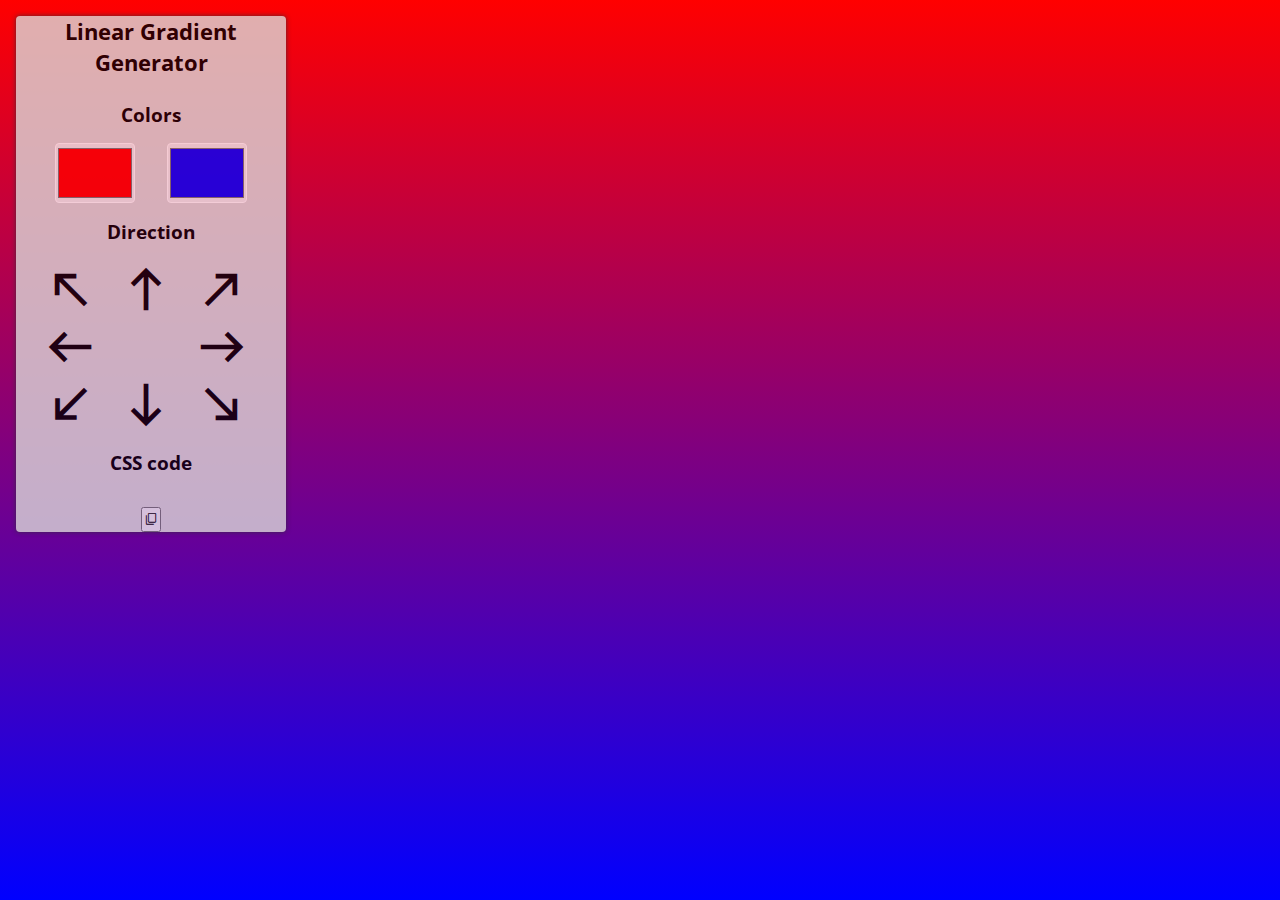
<file: week4/background_gradient/index.html>
<!DOCTYPE html>
<html lang="en">

<head>
  <meta charset="UTF-8" />
  <meta http-equiv="X-UA-Compatible" content="IE=edge" />
  <meta name="viewport" content="width=device-width, initial-scale=1.0" />
  <meta name="author" content="Anna Petelin">
  <title>Linear Gradient Generator</title>
  <link rel="stylesheet" href="./style.css" />
  <link rel="stylesheet" href="https://fonts.googleapis.com/css2?family=Material+Symbols+Outlined" />
  <link rel="preconnect" href="https://fonts.gstatic.com" crossorigin>
  <link
    href="https://fonts.googleapis.com/css2?family=Open+Sans&family=Press+Start+2P&family=Roboto+Mono&family=Tourney:ital@1&family=Vibur&display=swap"
    rel="stylesheet">
</head>

<body>

  <main>
    <div class="choose-panel">
      <h1>Linear Gradient Generator</h1>
      <h3>Colors</h3>
      <div class="color-container">
        <input type="color" class="colors" id="color1" value="#FF0000" />
        <input type="color" class="colors" id="color2" value="#0000FF" />
      </div>
      <h3>Direction</h3>
      <div class="arrow-container">
        <span class="icon"> <label for="315" class="arrow"><input type="radio" name="arrow" class="arrow-radio"
              id="315">north_west</label></span>
        <span class="icon"><label for="0" class="arrow"><input type="radio" name="arrow" class="arrow-radio"
              id="0">north</label></span>
        <span class="icon"><label for="45" class="arrow"><input type="radio" name="arrow" class="arrow-radio"
              id="45">north_east</input></label></span>
        <span class="icon"><label for="270" class="arrow"><input type="radio" name="arrow" class="arrow-radio"
              id="270">west</input></label></span>
        <label for="90" class="arrow"></label>
        <span class="icon"><label for="90" class="arrow"><input type="radio" name="arrow" class="arrow-radio"
              id="90">east</input></label></span>

        <span class="icon"><label for="225" class="arrow"><input type="radio" name="arrow" class="arrow-radio"
              id="225">south_west</input></label></span>

        <span class="icon"><label for="180" class="arrow"><input type="radio" name="arrow" class="arrow-radio"
              id="180">south</input></label></span>
        <span class="icon"><label for="135" class="arrow"><input type="radio" name="arrow" class="arrow-radio"
              id="135">south_east</input></label></span>

      </div>
      <div>
        <h3>CSS code</h3>
        <p id="cssCode"></p>
        <button><span id="copy" class="icon">content_copy</span></button>
      </div>
    </div>
  </main>

  <script src="./main.js"></script>
</body>

</html>
</file>
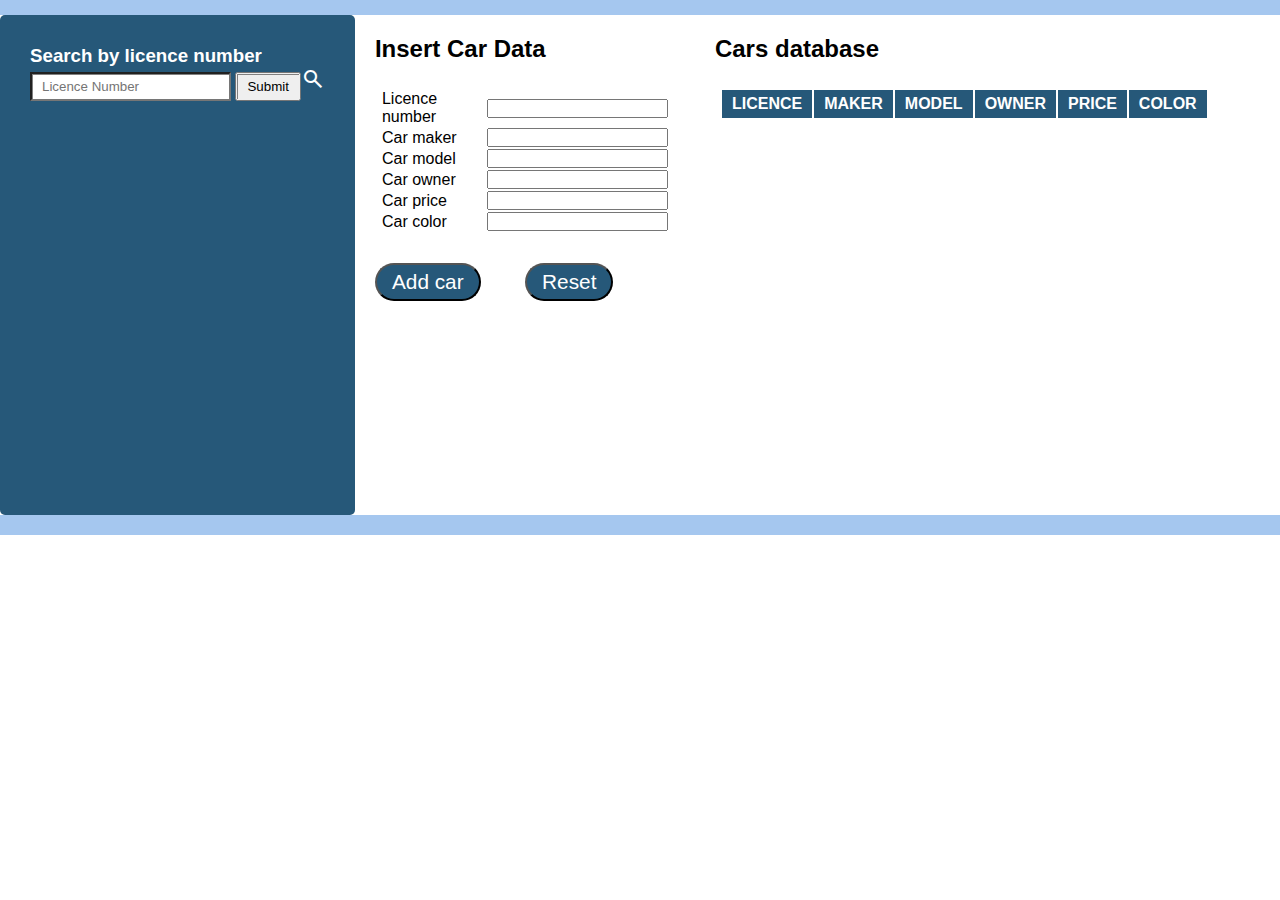
<file: week4/cars_database/index.html>
<!DOCTYPE html>
<html lang="en">

<head>
    <meta charset="UTF-8">
    <meta http-equiv="X-UA-Compatible" content="IE=edge">
    <meta name="viewport" content="width=device-width, initial-scale=1.0">
    <meta name="author" content="Anna Petelin">
    <title>Cars Database</title>
    <link rel="stylesheet" href="style.css">
    <link rel="stylesheet"
        href="https://fonts.googleapis.com/css2?family=Material+Symbols+Outlined:opsz,wght,FILL,GRAD@48,400,0,0" />
</head>

<body>
    <div class="main-container">
        <div id=search-container>
            <h3>Search by licence number</h3>
            <form id="searchForm"> <input type="text" placeholder="Licence Number" id="searchLicence">
                <input type="submit" id="searchButton"><span class="material-symbols-outlined">
                    search </span></label>
            </form>
            <p id="searchResult"></p>

        </div>
        <div class="form-container">
            <form id="addCar">
                <h2>Insert Car Data</h2>
                <table>
                    <tr>
                        <td><label for="licenceNumber">Licence number</label></td>
                        <td><input id="carLicence" name="car"></td>
                    </tr>
                    <tr>
                        <td><label for="carMaker">Car maker</label></td>
                        <td><input id="carMaker" name="car"></td>
                    </tr>
                    <tr>
                        <td><label for="carModel">Car model</label></td>
                        <td><input id="carModel" name="car"></td>
                    </tr>
                    <tr>
                        <td><label for="carOwner">Car owner</label></td>
                        <td><input id="carOwner" name="car"></td>
                    </tr>
                    <tr>
                        <td><label for="carPrice">Car price</label></td>
                        <td><input id="carPrice" name="car"></td>
                    </tr>
                    <tr>
                        <td><label for="carColor">Car color</label></td>
                        <td><input id="carColor" name="car"></td>
                    </tr>
                </table>
                <div class="button-container">
                    <button id="addCar" value="Add car">Add car</button>
                    <button id="reset" type="reset" value="Reset">Reset</button>
                </div>
            </form>
        </div>


        <div class="database-container">
            <h2>Cars database</h2>
            <table id="carTable">
                <thead>
                    <tr>
                        <th>Licence</th>
                        <th>Maker</th>
                        <th>Model</th>
                        <th>Owner</th>
                        <th>Price</th>
                        <th>Color</th>
                    </tr>
                </thead>
                <tbody></tbody>
            </table>
        </div>
    </div>


    <script src="main.js"></script>
</body>

</html>
</file>
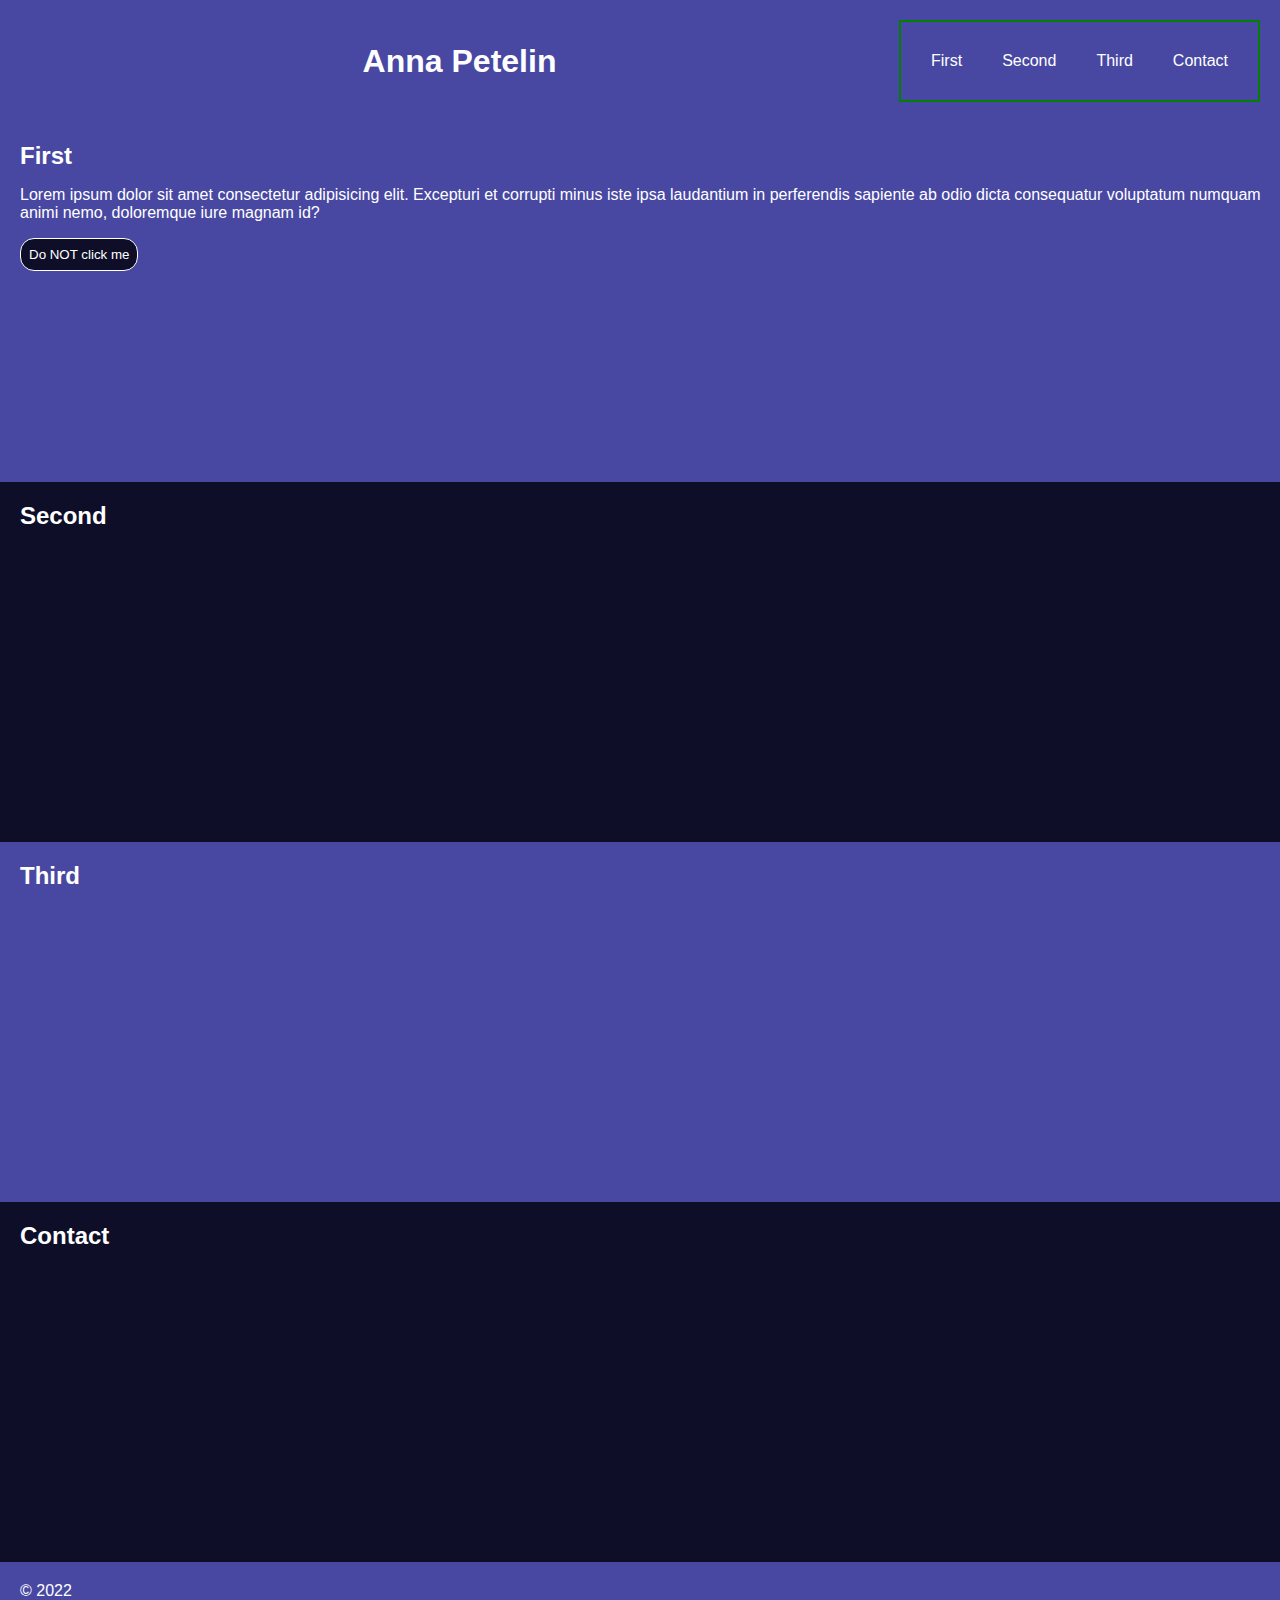
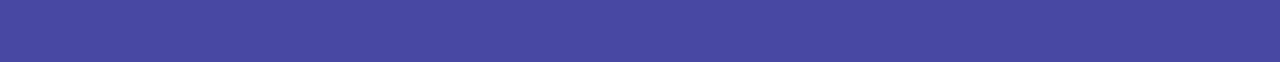
<file: week6/modal_responsive_menu/index.html>
<!DOCTYPE html>
<html lang="en">

<head>
    <meta charset="UTF-8">
    <meta http-equiv="X-UA-Compatible" content="IE=edge">
    <meta name="viewport" content="width=device-width, initial-scale=1.0">
    <title>Javascript Responsive Nav Menu</title>
    <link rel="stylesheet" href="./style.css">
    <link rel="stylesheet"
        href="https://fonts.googleapis.com/css2?family=Material+Symbols+Outlined:opsz,wght,FILL,GRAD@48,400,0,0" />
</head>

<body>

    <header>
        <div id="title" class="logo">
            <h1><a href="#title">Anna Petelin</a></h1>
        </div>

        <nav>
            <div><button id="menuIcon"><span class="material-symbols-outlined">
                        menu
                    </span></button></div>
            <ul>
                <li><a href="#first">First</a></li>
                <li><a href="#second">Second</a></li>
                <li><a href="#third">Third</a></li>
                <li><a href="#contact">Contact</a></li>
            </ul>
        </nav>


    </header>
    <main>

        <!-- note, better to use section than div for semantic HTML -->
        <section class="content" id="first">
            <h2>First</h2>
            <p>Lorem ipsum dolor sit amet consectetur adipisicing elit. Excepturi et corrupti minus iste ipsa laudantium
                in perferendis sapiente ab odio dicta consequatur voluptatum numquam animi nemo, doloremque iure magnam
                id?</p>
            <button id="doNotClick">Do NOT click me</button>
        </section>
        <section class="content" id="second">

            <h2>Second</h2>

        </section>
        <section class="content" id="third">
            <h2>Third</h2>
        </section>
        <div class="content" id="contact">
            <h2>Contact</h2>
        </div>
        <!-- HOW TO CREATE THE MODAL DIV, from Margit's example -->
        <div class="overlay">
            <div class="modal">
                <h2>Modal</h2>
                <p>Congratulations, you are our millionth customer....</p>
                <p>you can close this menu now.</p>
                <p>Lorem ipsum dolor sit amet consectetur adipisicing elit. Totam maiores atque, ratione minima quae
                    iusto ut quas, harum distinctio quis nam commodi obcaecati a. Fugit temporibus soluta culpa minus
                    iste!</p>
                <button class="close">X</button>
            </div>
        </div>
    </main>
    <footer>
        <div><button id="backToTop">Back to Top</button></div>
        &copy 2022

    </footer>


    <script src="./main.js"></script>
</body>

</html>
</file>
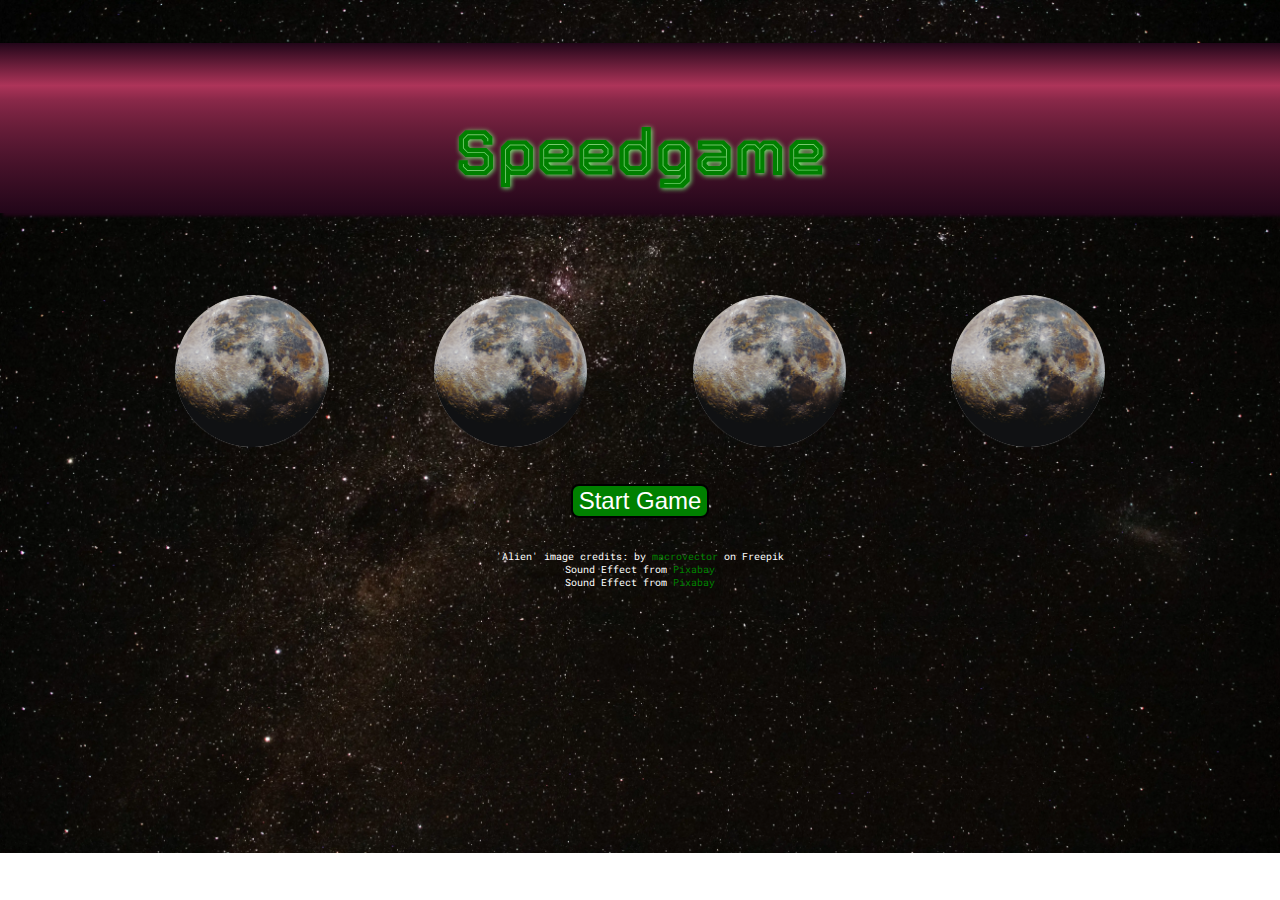
<file: week7/Speedgame/index.html>
<!DOCTYPE html>
<html lang="en">
  <head>
    <meta charset="UTF-8" />
    <meta http-equiv="X-UA-Compatible" content="IE=edge" />
    <meta name="viewport" content="width=device-width, initial-scale=1.0" />
    <meta name="author" content="Anna Petelin" />
    <title>Speed Game</title>
    <link rel="stylesheet" href="style.css" />
    <link rel="preconnect" href="https://fonts.googleapis.com" />
    <link rel="preconnect" href="https://fonts.gstatic.com" crossorigin />
    <link
      href="https://fonts.googleapis.com/css2?family=Press+Start+2P&family=Roboto+Mono&family=Tourney:ital@1&family=Vibur&display=swap"
      rel="stylesheet"
    />
  </head>
  <body>
    <header>
      <h1>Speedgame</h1>
    </header>

    <main>
      <div class="score-container">
        <p id="scoreDisplay"></p>
      </div>
      <div class="circle-flex-container">
        <div class="side"></div>
        <div class="circle-container">
          <div class="circle">
            <div class="alien"></div>
          </div>
          <div class="circle">
            <div class="alien"></div>
          </div>
          <div class="circle">
            <div class="alien"></div>
          </div>
          <div class="circle">
            <div class="alien"></div>
          </div>
        </div>
        <div class="side"></div>
      </div>
      <div class="button-container">
        <button id="startButton">Start Game</button>
      </div>
      <div class="button-container">
        <button id="stopButton">Stop Game</button>
      </div>
      <!-- Modal Menu -->
      <div class="overlay">
        <div class="modal">
          <h2>GAME OVER</h2>
          <p id="finalScoreText"></p>
          <p id="gameOverText"></p>
          <button class="close">X</button>
        </div>
      </div>
    </main>
    <footer>
      <p>
        'Alien' image credits: by
        <a
          href="https://www.freepik.com/free-vector/monsters-set-cartoon-cute-character-isolated-white-background_13031453.htm#query=alien&position=4&from_view=keyword"
          >macrovector</a
        >
        on Freepik
      </p>
      <p>
        Sound Effect from
        <a
          href="https://pixabay.com/?utm_source=link-attribution&amp;utm_medium=referral&amp;utm_campaign=music&amp;utm_content=30015"
          >Pixabay</a
        >
      </p>
      <p>
        Sound Effect from
        <a
          href="https://pixabay.com/?utm_source=link-attribution&amp;utm_medium=referral&amp;utm_campaign=music&amp;utm_content=82067"
          >Pixabay</a
        >
      </p>
    </footer>
    <script src="main.js"></script>
  </body>
</html>
</file>
<file: week4/background_gradient/style.css>
:root {
  --start-color1: #ff0000;
  --start-color2: #0000ff;
}

* {
  margin: 0;
  padding: 0;
  box-sizing: border-box;
  text-align: center;
}

body {
  height: 100vh;
  background-image: linear-gradient(var(--start-color1), var(--start-color2));
  background-size: cover;
  background-repeat: no-repeat;
  font-family: "Open Sans";
}

main {
  padding: 1rem;
  display: flex;
}
.choose-panel {
  min-width: 150px;
  max-width: 270px;
  flex: 20vw;
  background: #dbdad9;
  opacity: 80%;
  box-shadow: 0 0 5px #2e3338;
  border-radius: 4px;
}

h1 {
  padding-bottom: 1.5rem;
  font-size: 1.4rem;
}

.color-container {
  display: flex;
  justify-content: center;
}

.colors {
  margin: 1rem;
  opacity: 1;
  height: 60px;
  width: 80px;
  border: 1px solid white;
  border-radius: 4px;
}

.arrow-container {
  /*div */
  display: grid;
  max-width: 260px;
  grid-template-columns: repeat(3, 1fr);
  grid-template-rows: repeat(3, 1fr);
  padding: 1rem;
  min-width: 140px;
  min-height: 140px;
}

/*technique for masking display of radio buttons from Mark Heath
  https://markheath.net/post/customize-radio-button-css
  */
.arrow-container input[type="radio"] {
  opacity: 0;
  width: 0;
  position: fixed;
}
.icon {
  /*span for label*/
  font-family: "Material Symbols Outlined";
  font-weight: 800;
  font-size: 3rem;
  border-radius: 7px;
  text-align: center;
}

.icon:hover {
  font-weight: 1200;
  transform: scale(1.1);
  box-shadow: 0 0 5px #2e3338;
}

.icon:active {
  background-color: pink;
  box-shadow: 0 0 5px #2e3338;
}

#cssCode {
  font-size: 0.8rem;
  padding: 1rem;
  text-align: left;
}

#copy {
  font-weight: 300;
  font-size: 1rem;
}
</file>
<file: week4/cars_database/style.css>
* {
  padding: 0;
  margin: 0;
  box-sizing: border-box;
}

body {
  font-family: Arial, Helvetica, sans-serif;
  border-top: 15px solid rgba(76, 143, 224, 0.5);
  border-bottom: 20px solid rgba(76, 143, 224, 0.5);
}

.main-container {
  display: flex;
  flex-direction: row;
  flex-wrap: wrap;
  min-height: 500px;
}

.form-container {
  flex: 1;
}

table {
  flex: 50%;
  margin: 20px 20px;
  padding: 5px 5px;
  min-width: 300px;
}

button {
  margin: 5px 20px;
  padding: 5px 15px;
  border-radius: 20px;
  background-color: rgb(38, 88, 121);
  /*  border: 1px solid rgb(108, 32, 32); */
  color: white;
  font-size: 1.3rem;
}

button:hover {
  border: 2px solid pink;
  color: rgb(255, 200, 0);
}

h2 {
  margin-top: 20px;
  margin-left: 20px;
}

.database-container {
  flex: 2;
}

.database-container table {
  flex: 50%;
}

.database-container thead {
  background-color: rgb(38, 88, 121);
  color: white;
  font-weight: 300;
  text-transform: uppercase;
}

.table-cells {
  background-color: pink;
  padding: 5px 5px;
  text-align: center;
}

.database-container th {
  padding: 5px 10px;
}

#search-container {
  background-color: rgb(38, 88, 121);
  color: white;
  min-width: 200px;
  padding: 30px 30px;
  border-radius: 5px;
}

#search-container button span {
  border: none;
  font-size: 3rem;
  padding: 5px 10px;
}

#search-container input {
  padding: 5px 10px;
  box-shadow: inset 1px 1px grey;
}

#searchResult {
  padding-top: 20px;
}
</file>
<file: week6/modal_responsive_menu/style.css>
* {
    padding: 0;
    margin: 0;
    box-sizing: border-box;
    overscroll-behavior: none;
    scroll-behavior: smooth;
}

body {
    font-family: Arial, Helvetica, sans-serif;
    color: white;
}

body.scroll {
    height: 100%;
    overflow: hidden;
}

.logo {
    flex: 2;
    text-align: left;
}

/*  /////////// HEADER   ///////////*/

header {
    display: flex;
    flex-direction: row;
    flex-wrap: no-wrap;
    padding: 20px 20px;
    background-color: rgb(72, 72, 163);
    position: sticky;
    top: 0;
    min-height: 100px;
    color: white;
    align-items: center;
    justify-content: space-between;
}

header.scroll {
    background-color: white;
    color: rgb(14, 14, 41);

}

header.scroll a {
    color: rgb(14, 14, 41);
    font-weight: 700;
}

/*navbar class for wider screens */


nav {
    border: solid 2px green
}

nav ul,
li,
a {
    flex: 1;
    color: white;
    display: flex;
    justify-content: space-around;
    text-decoration: none;
    list-style-type: none;
    padding: 10px 10px;
    color: white;

}

#menuIcon {
    display: none;
    background-color: transparent;
    border: none;
    color: white;
    font-size: 2rem;
}

#menuIcon.scroll {
    color: rgb(14, 14, 41);
}


/* ///// MAIN CONTENT ///////    */

main {
    min-height: 500px;
}

#doNotClick {
    margin-top: 1rem;
    border-radius: 14px;
    padding: 0.5rem;
    background-color: rgb(14, 14, 41);
    color: white;
    border: solid 1px white;
}

h2 {
    padding-bottom: 1rem;
}

#first,
#third {
    background-color: rgb(72, 72, 163);
}

#second,
#contact {
    background-color: rgb(14, 14, 41);
}


.content {
    min-height: 40vh;
    padding-left: 20px;
    padding-top: 20px;
    scroll-margin-top: 7rem;
    /* affects where the page scrolls to*/
}

/* /////   MODAL AND OVERLAY STYLING  ///// */

.overlay,
.modal,
.close {
    display: none;
}

.overlay.visible {
    /*class to obscure page background */
    position: fixed;
    background: fixed;
    top: 0;
    left: 0;
    height: 100%;
    width: 100%;
    background-color: rgba(14, 14, 41, 0.5);
    display: flex;
    justify-content: center;
    align-items: center;
    overflow: hidden;
    opacity: 0.8;
}

.modal.visible {
    display: block;
    position: relative;
    background-color: white;
    border-radius: 10px;
    height: 50vh;
    width: 50vw;
    color: black;
    padding: 2rem;
    opacity: 1;
    overflow: hidden;


}

.close.visible {
    display: block;
    position: absolute;
    top: 20px;
    right: 20px;
    padding: 2px 4px;
    color: black;
    border: none;
    font-weight: 900;
}



footer {
    padding: 20px 20px;
    min-height: 100px;
    background-color: rgb(72, 72, 163);
    align-items: right;
}

#backToTop {
    padding: 5px 5px;
    display: none;
    border-radius: 10px;
    border: 1px solid white;
    background-color: rgb(72, 72, 163);
    display: none;
    color: white;
    font-size: 1.3rem;
    float: right;
    position: fixed;
    bottom: 20px;
    right: 20px;
}

#backToTop :hover {
    color: black;
}

/* note the difference in syntax (no space) when selecting an element's class, as opposed to an element within a class */


/* SMALL SCREEN DISPLAY */

@media screen and (max-width: 800px) {

    #menuIcon {
        display: block;
    }

    .nav ul,
    li {
        display: none;
    }

    /* /* responsive class for navbar */


    nav.responsive ul li a {
        color: rgb(14, 14, 41);
        display: block;
        width: 100%;
    }
}
</file>
<file: week7/Speedgame/style.css>
body {
  background-image: url("./assets/images/nao-takabayashi-gT3b5EwYAnQ-unsplash.webp");
  background-size: cover;
  background-repeat: no-repeat;
  font-family: "Roboto Mono";
  margin: 0;
  padding-top: 0;
}

header {
  height: 170px;
  background: linear-gradient(to bottom, #220619, #ad3459, 50%, #220619);
  box-shadow: 3px 3px 3px #220619;
}

h1 {
  font-family: "Tourney";
  text-align: center;
  font-size: 4rem;
  line-height: 220px;
  color: green;
  text-shadow: 1px 1px 5px #80ff80;
}

h2 {
  color: red;
  text-transform: uppercase;
  text-align: center;
  margin-bottom: 2rem;
}

main {
  font-family: "Press Start 2P";
}

.score-container {
  font-family: "Press Start 2P";
  display: flex;
  justify-content: center;
}

#scoreDisplay {
  height: 30px;
  color: white;
}

.side {
  flex: 1;
}

.circle-flex-container {
  display: flex;
}

.circle-container {
  display: flex;
  position: static;
  flex: 6;
  max-width: 1100px;
  justify-content: space-between;
  align-items: center;
  padding: 20px 20px;
}

.circle {
  position: relative;
  background-image: url("./assets/images/planet1.webp");
  background-repeat: no-repeat;
  background-size: cover;
  border-radius: 50%;
  height: 12vw;
  width: 12vw;
}

.alien {
  border-radius: 50%;
  position: absolute;
  background-size: cover;
  height: 100%;
  width: 100%;
  top: 0;
  left: 0;
  margin: 0;
}

.overlay,
.modal,
.close {
  display: none;
}

.overlay {
  display: none;
  background-color: gray;
  opacity: 0.5;
  height: 100%;
  overflow: hidden;
}

.overlay.visible {
  /*class to obscure page background */
  position: fixed;
  background: fixed;
  top: 0;
  left: 0;
  height: 100%;
  width: 100%;
  background-color: rgba(14, 14, 41, 0.5);
  display: flex;
  justify-content: center;
  align-items: center;
  overflow: hidden;
  opacity: 0.9;
}

.modal.visible {
  display: block;
  position: relative;
  background-color: white;
  border-radius: 10px;
  height: 50vh;
  width: 50vw;
  color: black;
  padding: 2rem;
  overflow: hidden;
}

.modal p {
  margin-top: 2rem;
}

.close.visible {
  display: block;
  position: absolute;
  top: 20px;
  right: 20px;
  padding: 2px 4px;
  color: black;
  border: none;
  font-weight: 900;
}

footer {
  min-height: 50px;
  padding-top: 2rem;
  color: white;
  text-align: center;
  font-size: 0.6rem;
}

footer a {
  text-decoration: none;
  color: green;
}

footer p {
  margin: 0;
}

.button-container {
  display: flex;
  justify-content: center;
}

.zoom-out {
  animation: zoom ease-out 0.5s 1;
}

button {
  border-radius: 8px;
  font-size: 1.5rem;
  background-color: green;
  color: white;
  margin-top: 1rem;
  border: 2px solid black;
}

#startButton {
  background-color: green;
}

#stopButton {
  background-color: red;
  display: none;
}

@keyframes zoom {
  0% {
    transform: scale(1);
  }

  100% {
    transform: scale(0);
  }
}
</file>
